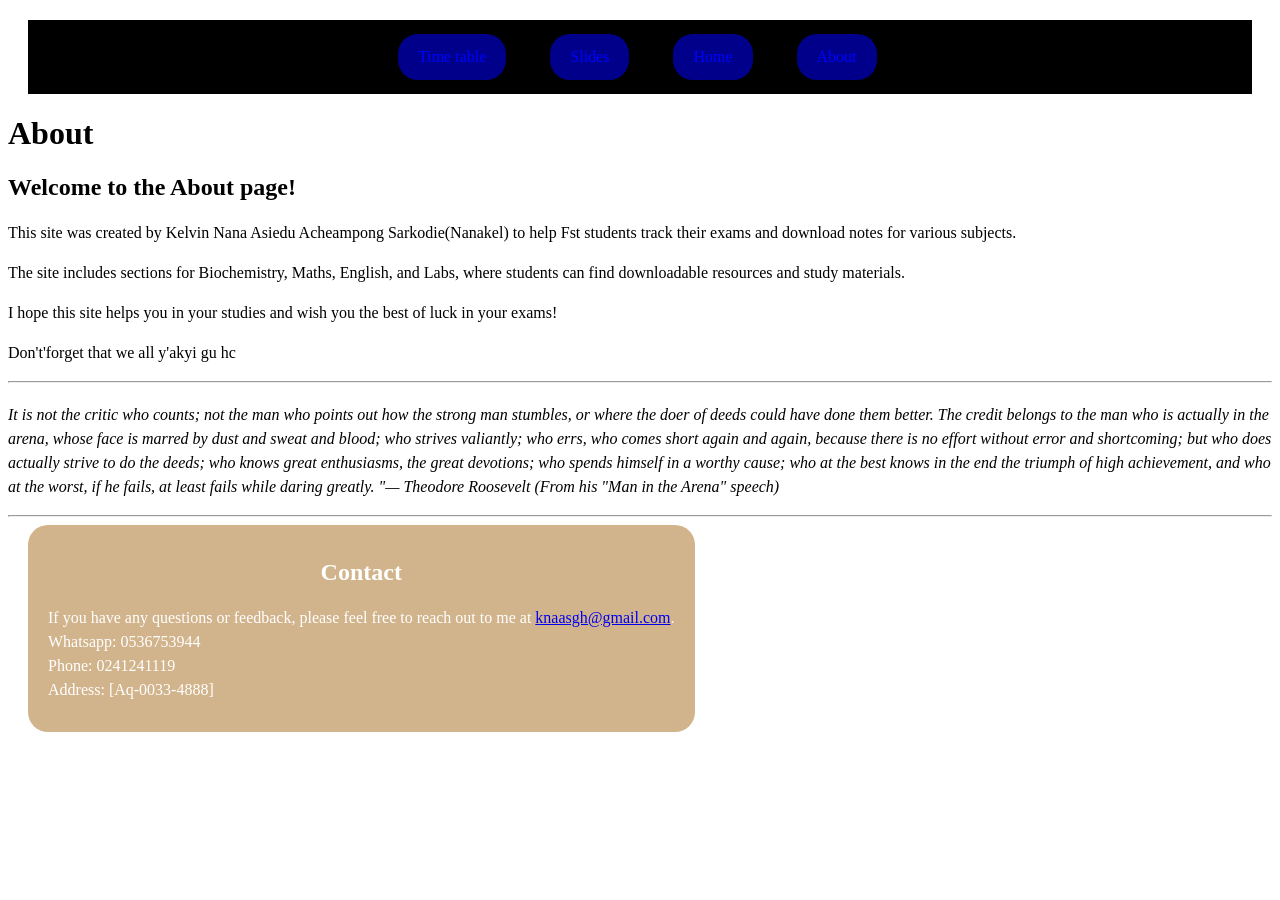
<file: about.html>
<!DOCTYPE html>
<html>
    <head>
        <title>About</title>
        <link rel="stylesheet" href="about.css"
    </head>
    <body>
        <div class="navbar">
            <a id="a2" href="www.html"> Time table</a>
            <a id="a3" href="www.html"> Slides</a>
            <a id="a4" href=" home.html"> Home</a>
            <a id="a5" href=" about.html"> About</a>
        </div>
        <h1>About </h1>
        <h2>Welcome to the About page!</h2>    
        <p>This site was created by Kelvin Nana Asiedu Acheampong Sarkodie(Nanakel) to help Fst students track their exams and download notes for various subjects.</p>
        <p>The site includes sections for Biochemistry, Maths, English, and Labs, where students can find downloadable resources and study materials.</p>
        <p>I hope this site helps you in your studies and wish you the best of luck in your exams!</p>
        <p> Don't'forget that we all y'akyi gu hc</p>
        <hr>
        <div id="quote">
                <p>It is not the critic who counts; not the man who points out how the strong man stumbles,
                     or where the doer of deeds could have done them better. 
                     The credit belongs to the man who is actually in the arena, whose face is marred by dust and sweat and blood;
                      who strives valiantly; who errs, who comes short again and again, because there is no effort without error and shortcoming; 
                      but who does actually strive to do the deeds; who knows great enthusiasms, the great devotions; who spends himself in a worthy cause; 
                      who at the best knows in the end the triumph of high achievement, and who at the worst, if he fails, at least fails while daring greatly.
                    "— Theodore Roosevelt (From his "Man in the Arena" speech)</p>
            </div>
        
            <hr>
            
            <div id="contact">
            <h2>Contact</h2>
            <p>If you have any questions or feedback, please feel free to reach out to me at <a href="mailto:knaasgh@gmail.com">
                knaasgh@gmail.com</a>.
                <br />
                Whatsapp: 0536753944
                <br />
                Phone: 0241241119
                <br />
                Address: [Aq-0033-4888]
                </p>
            </div>
    </body>
</html>
</file>
<file: about.css>
.navbar{
    background-color: black;
    overflow: hidden;
    position: sticky;
    top: 0;
    padding: 14px 20px;
    margin: 20PX 20px;
}
#a2{
    background-color: darkblue;
    color: blue;
    padding: 14px 20px;
    border-radius:20px;
    text-align: center;
    text-decoration:double;
    display: inline-block;
    margin-left: 350px;
    margin-right: 20px;
}
#a2:hover{
    background-color: #ddd;
    color: black;
     text-decoration: underline;
     font-style: oblique;
}
#a2:active{
    background-color: #4CAF50;
    color: white;
}

#a3{
    background-color:darkblue;
    color: blue;
    padding: 14px 20px;
    border-radius:20px;
    text-align: center;
    text-decoration:double;
    display: inline-block;
    margin: 0 20px;
} 
#a3:hover{
    background-color: #ddd;
    color: black;
     text-decoration: underline;
     font-style: oblique;
}
#a3:active{
    background-color: #4CAF50;
    color: white;
}
#a4{
    background-color: darkblue;
    color: blue;
    padding: 14px 20px;
    border-radius:20px;
    text-align: center;
    text-decoration:double;
    display: inline-block;
    margin: 0 20px;
}
#a4:hover{
    background-color: #ddd;
    color: black;
     text-decoration: underline;
     font-style: oblique;
}
#a4:active{
    background-color: #4CAF50;
    color: white;
}
#a5{
    background-color: darkblue;
    color: blue;
    padding: 14px 20px;
    border-radius:20px;
    text-align: center;
    text-decoration:double;
    display: inline-block;
    margin: 0 20px;
}
#a5:hover{
    background-color: #ddd;
    color: black;
    text-decoration: underline;
     font-style: oblique;
}
#a5:active{
    background-color: #4CAF50;
    color: white;
}
#contact{
background-color: tan;
    color: white;
    padding: 14px 20px;
    border-radius:20px;
    text-align: center;
    text-decoration:double;
    display: inline-block;
    margin: 0 20px;

}
p{
    text-align: left;
    font-size: 16px;
    line-height: 1.5;
}
#quote{
    font-style: italic;
    text-align: center;
    font-size: 18px;
    margin-top: 20px;
    position: right;
}
</file>
